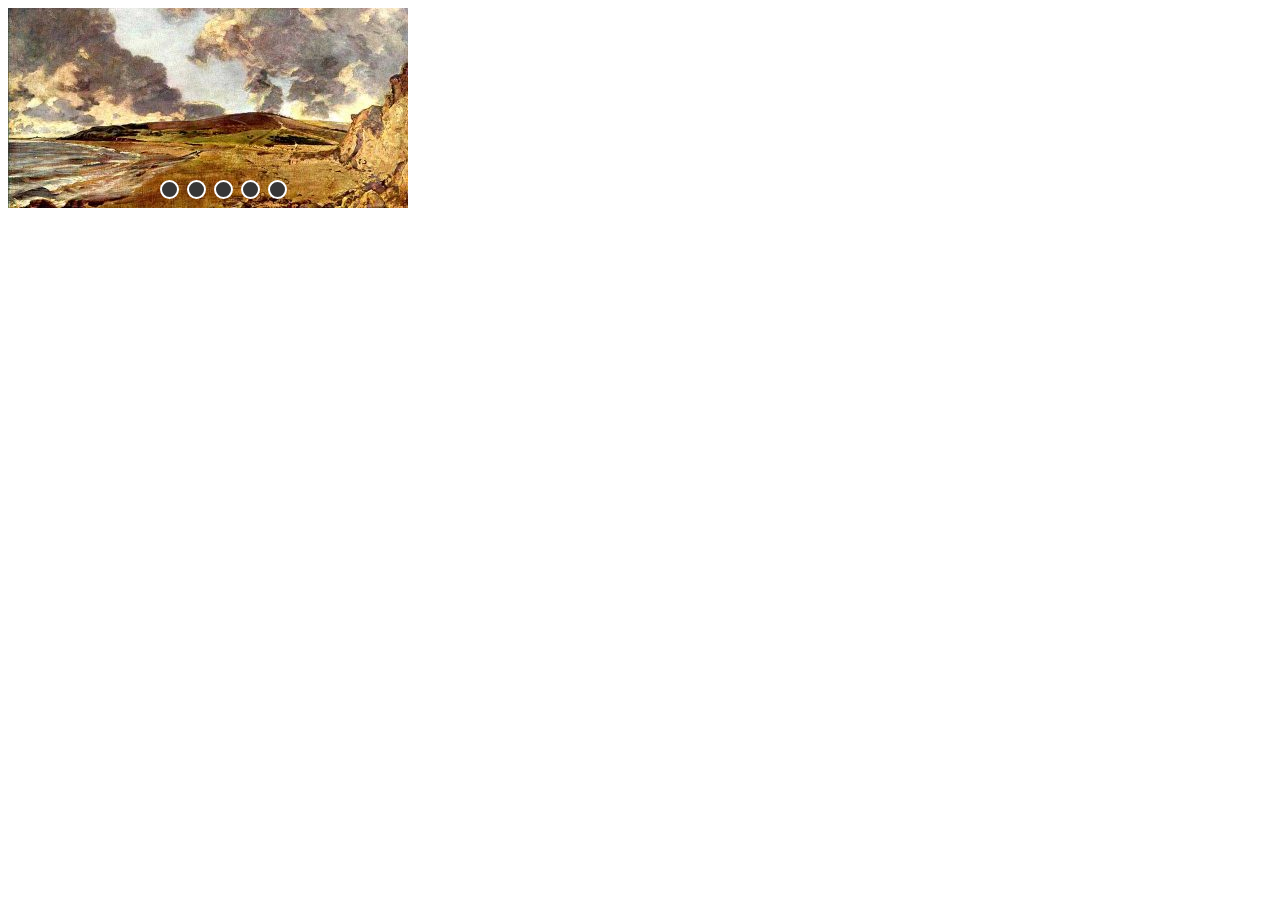
<file: index.html>
<!doctype html5>
<html>
	<head>
		<meta charset="UTF-8"/>	
    <title>Практическая 9</title>
		<link href="style.css" rel="stylesheet"/>
	</head>
	<body>
		<div class="one">
			<img src="image.jpg" alt="фон"/>
			<div class="dot"></div>
			<div class="dot"></div>
			<div class="dot"></div>
			<div class="dot"></div>
			<div class="dot"></div>
		</div>
	</body>
</html>
</file>
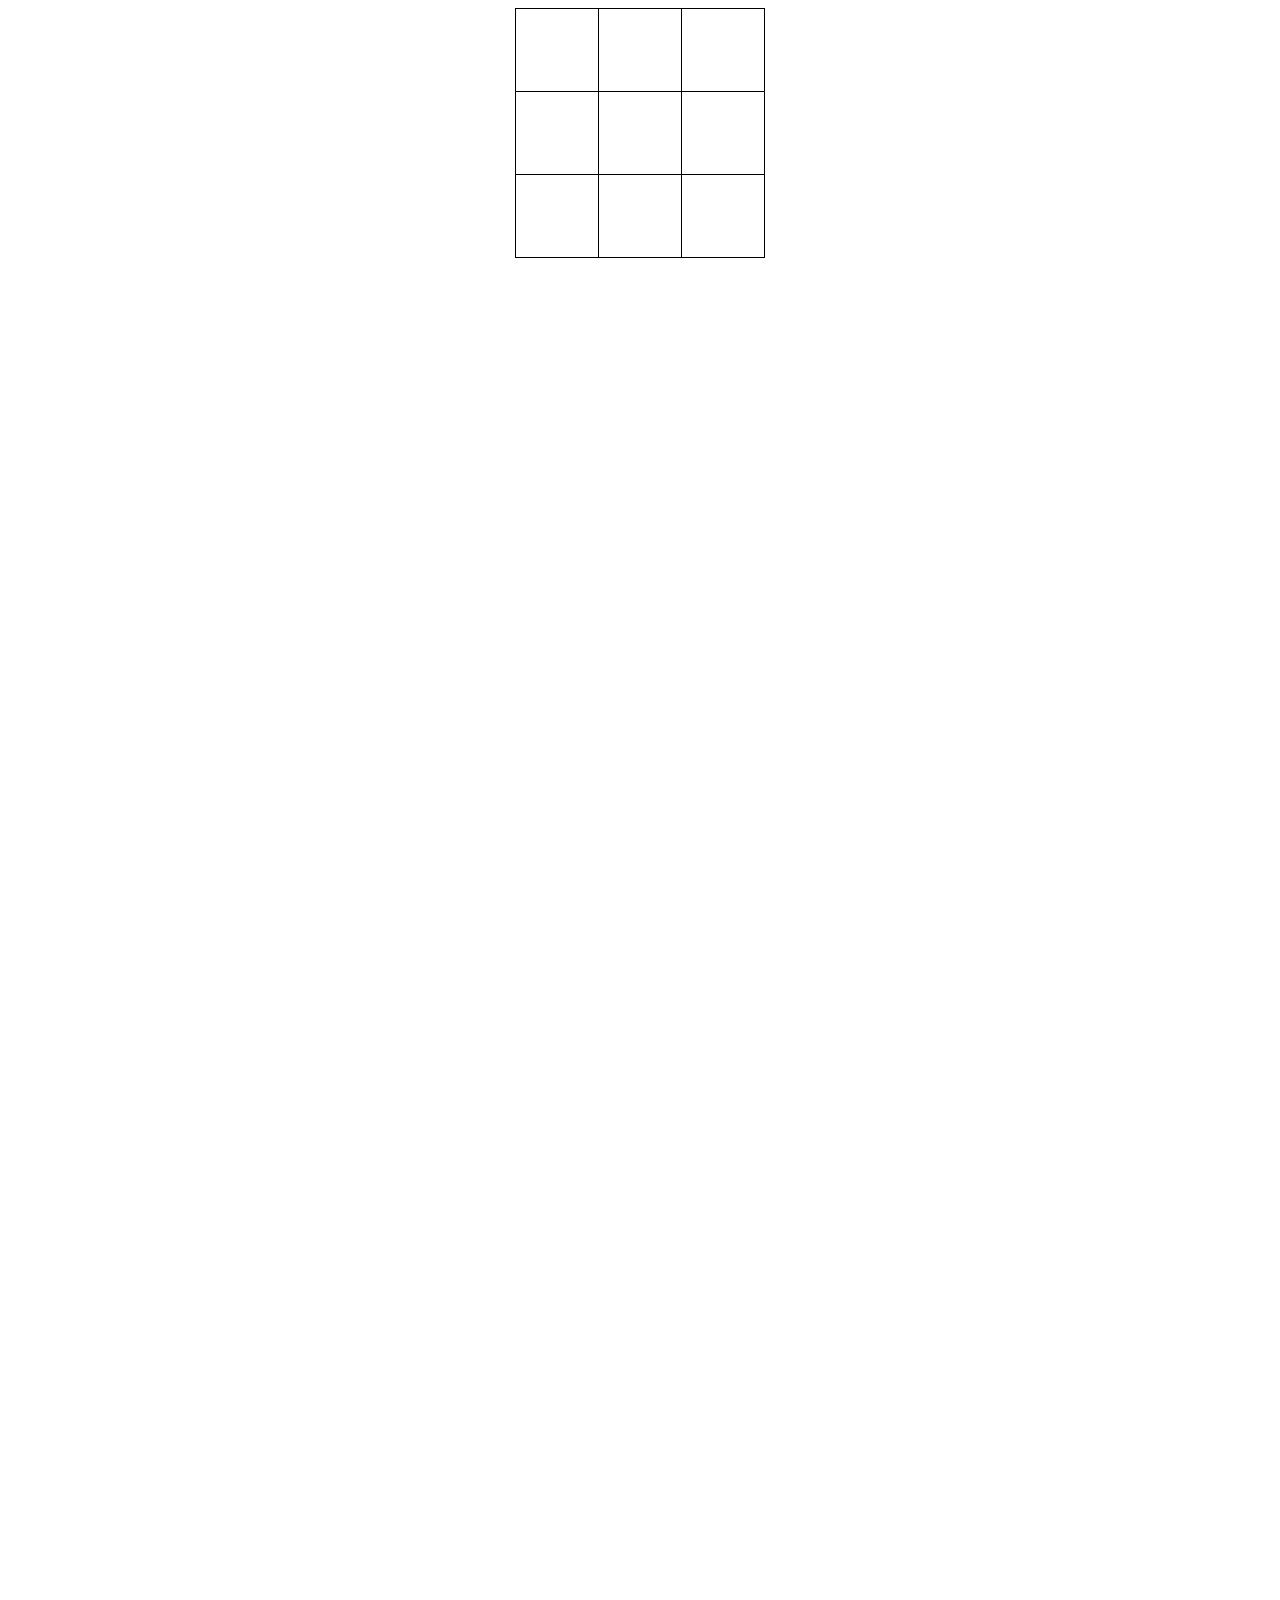
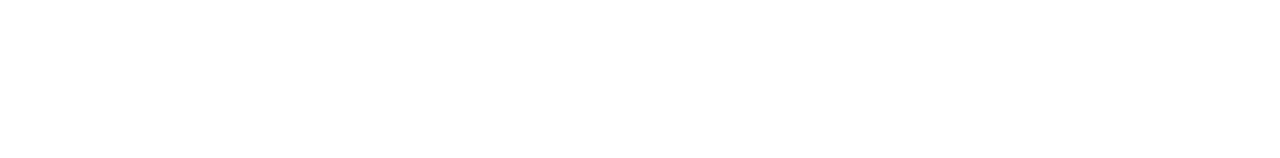
<file: index2.html>
<!DOCTYPE html>
<html lang="en">
<head>
    <meta charset="UTF-8">
    <meta http-equiv="X-UA-Compatible" content="IE=edge">
    <meta name="viewport" content="width=device-width, initial-scale=1.0">
    <title>Document</title>
    <link href="style2.css" rel="stylesheet"/>
</head>
<body>
    <div class="box">
        <div class="xob">
            <table class="chess">
                <tbody>
                    <tr>
                        <td class="black" id="a1"><span><img src="log.jpg"></span></td>
                        <td class="white" id="b2"></td>
                        <td class="black" id="c3"></td>
                    </tr>
                    <tr>
                        <td class="white" id="a2"></td>
                        <td class="black" id="b3"></td>
                        <td class="white" id="c4"></td>
                    </tr>
                    <tr>
                        <td class="black" id="a3"></td>
                        <td class="white" id="b4"></td>
                        <td class="black" id="c5"></td>
                    </tr>
                </tbody>
            </table>
        </div>
    </div>
</body>
</html>
</file>
<file: style.css>
.one {
    width: 400px;
    height: 200px;
    position: absolute;
  }
.one img {
    width: 400px;
    height: 200px;
}
.dot {
    display: inline-block;
    background-color: rgb(55, 55, 55);
    width: 15px;
    height: 15px;
    border: 2px solid white;
    border-radius: 50%;
    margin: 2px;
    position: relative;
    z-index: 2;
    left: 150px;
    top: -30px;
}
.dot:hover {
    box-shadow: 0 0 25px 10px white;
    background-color: darkred;
    cursor: pointer;
}
</file>
<file: style2.css>
.box {
    text-align: center;
    background-color: white;
}
.xob {
    display: inline-block;
    margin: 0;
}
.chess {
    border-spacing: 0;
    border-collapse: collapse;
}
.chess td {
    border: 1px solid;
    width: 5em; height: 5em;
    text-align: center;
    vertical-align: middle;
}
.chess td:hover {
    cursor: pointer;
}
.chess td:active {
    vertical-align: middle;
}
.chess td span {
    position: absolute;
    opacity: 0;
    transition: .5s;
}
.chess td:hover span {
    opacity: 1;
}
</file>
